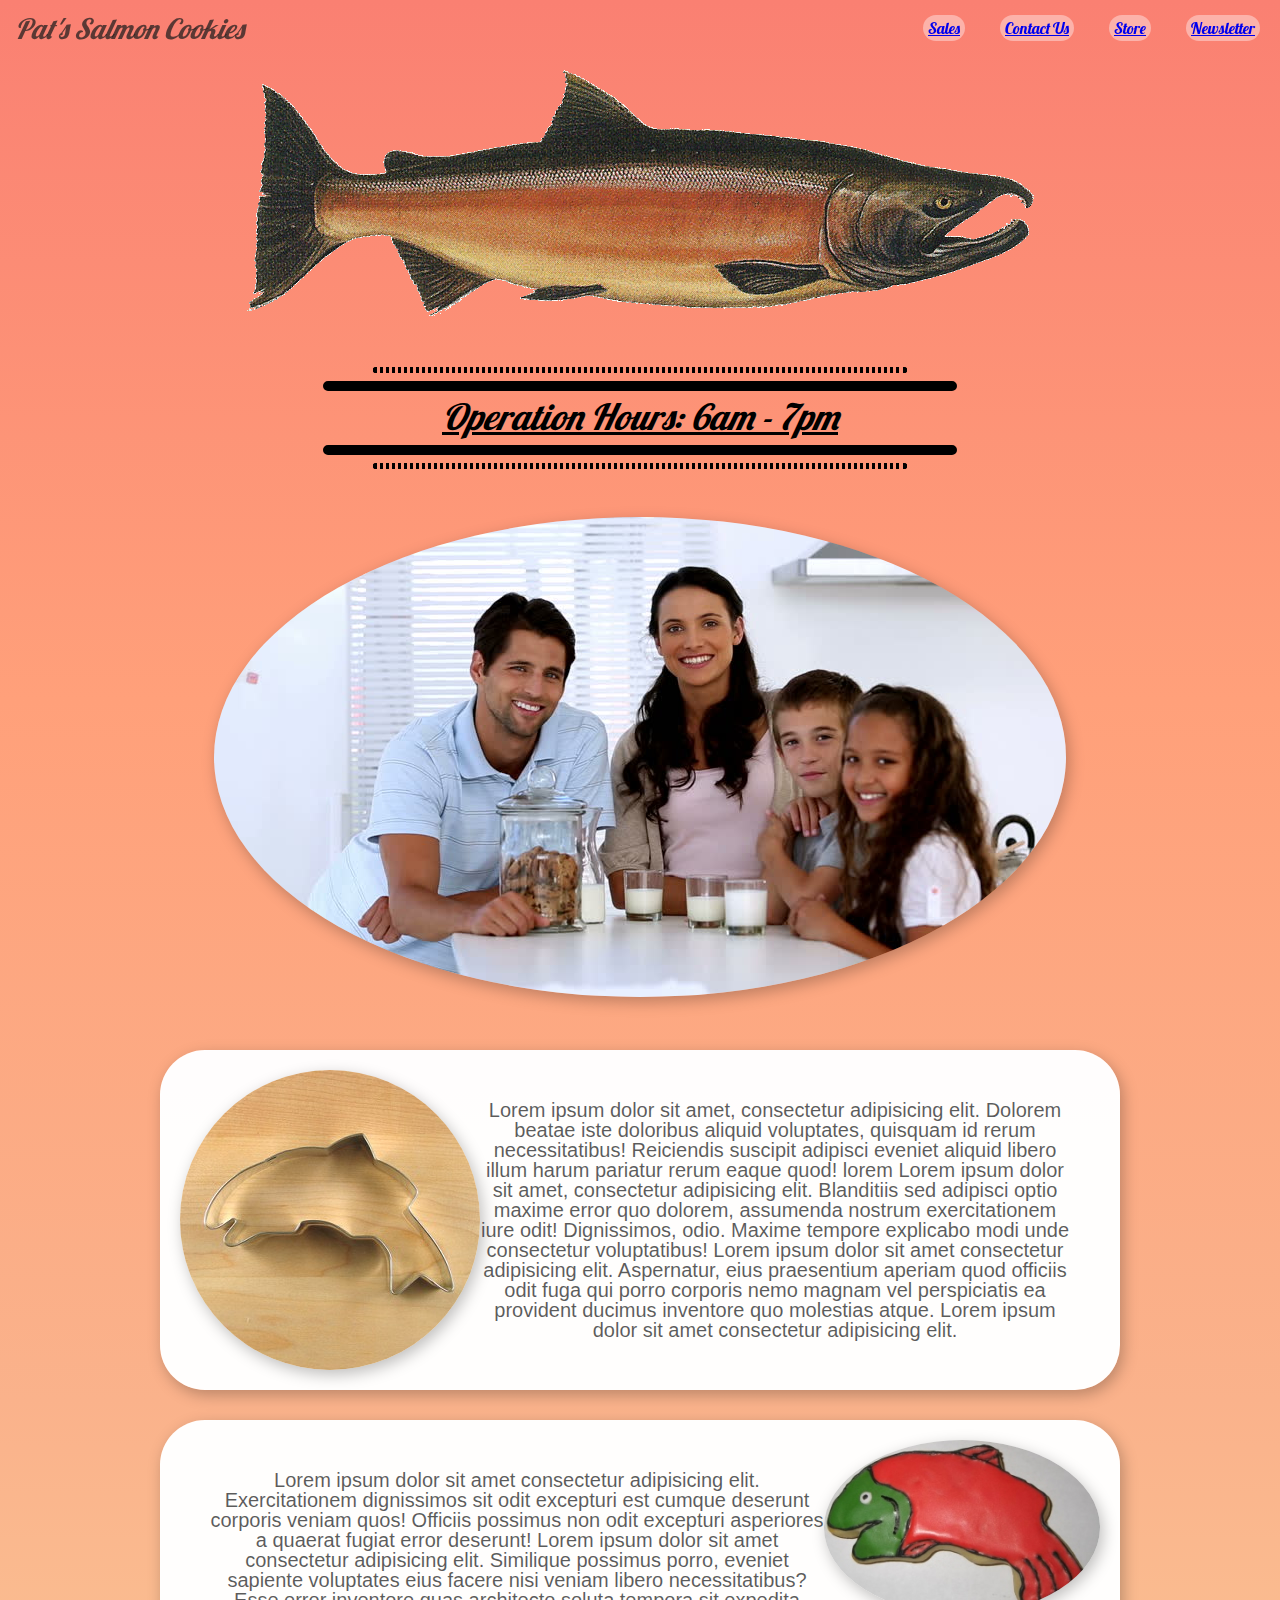
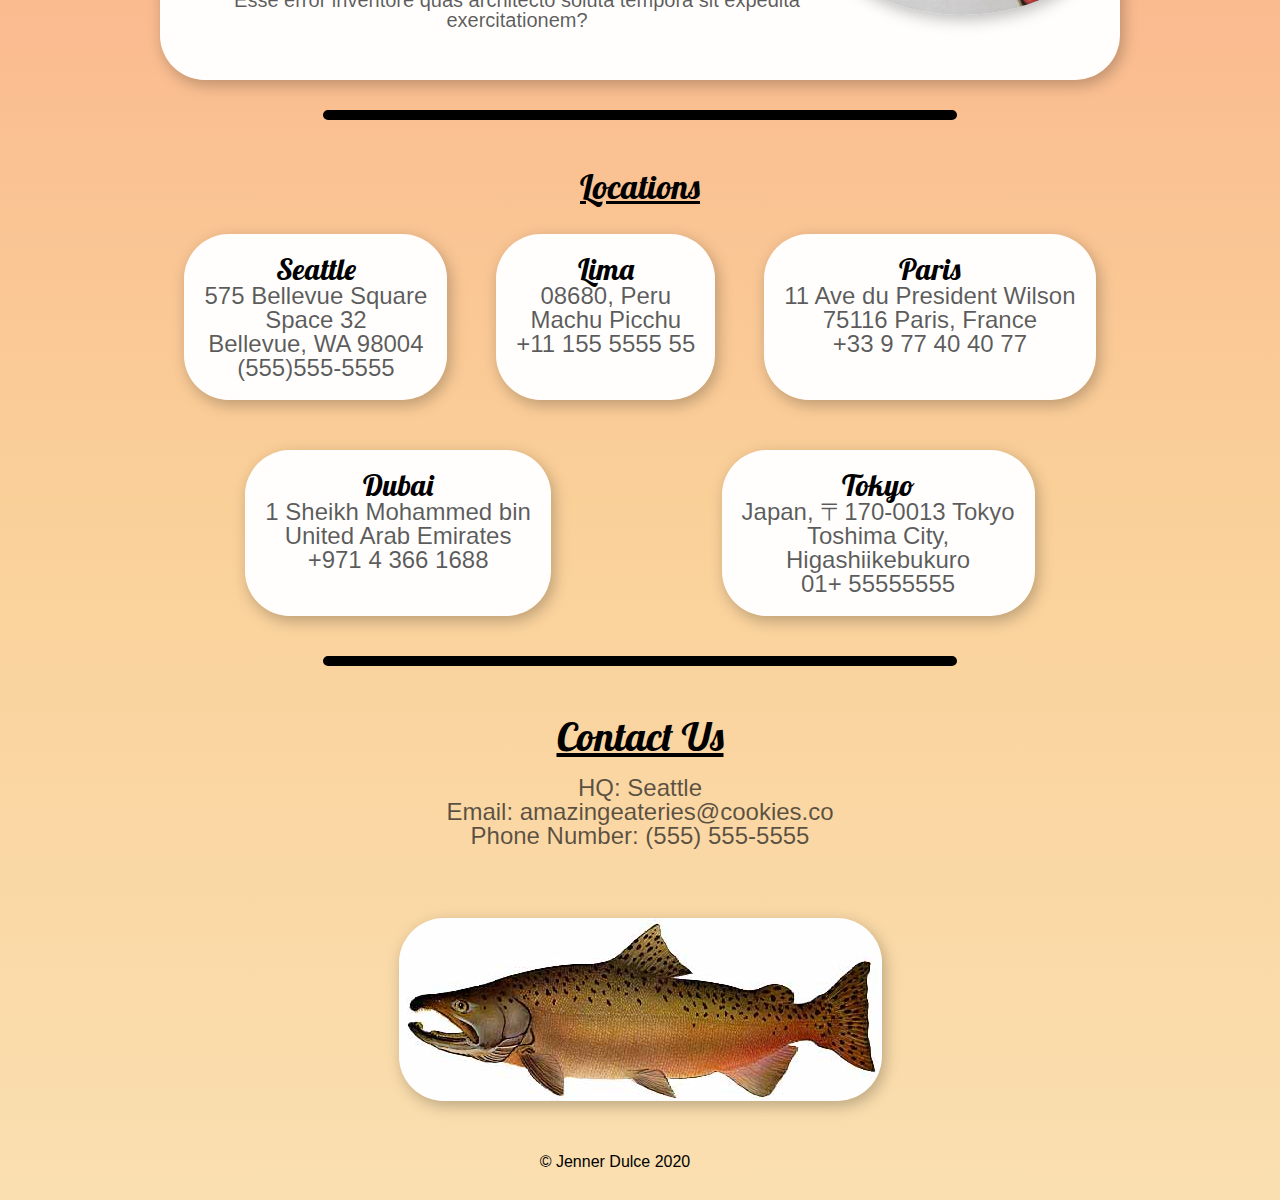
<file: index.html>
<!DOCTYPE html>
<html lang='en-US'>
  <head>
    <meta name="viewport" content="width=device-width, initial-scale=1">
    <link rel="stylesheet" href="css/reset.css">
    <link rel="stylesheet" href="css/style.css">
    <link href="https://fonts.googleapis.com/css2?family=Lobster&display=swap" rel="stylesheet">
    <link rel="icon" href="img/favicon-16x16.png" type="images/favicon.ico" sizes="16x16">
    <title>Salmon Cookies</title>
  </head>
  <body>
    <header id="homepage">
      <div id="banner">
        <a href="index.html"><h1>Pat's Salmon Cookies</h1></a>
        <nav>
          <ul>
            <li><a href="#">Newsletter</a></li>
            <li><a href="store.html">Store</a></li>
            <li><a href="#contact">Contact Us</a></li>
            <li><a href="sales.html">Sales</a></li>
          </ul>
        </nav>
      </div>
    </header>
    <main id="main-index">
      <img id="salmon" src="img/salmon.png" alt="picture of salmon">
      <hr>
      <hr class="boldhr">
      <h2 id="hours">Operation Hours: 6am - 7pm</h2>
      <hr class="boldhr">
      <hr>
      <img id="family" src="img/family.jpg" alt="">
      <section id="section1">
        <article id="article1">
          <img id="cutter" src="img/cutter.jpeg" alt="cookie cutter">
          <p>Lorem ipsum dolor sit amet, consectetur adipisicing elit. Dolorem beatae iste doloribus aliquid voluptates, quisquam id rerum necessitatibus! Reiciendis suscipit adipisci eveniet aliquid libero illum harum pariatur rerum eaque quod! lorem Lorem ipsum dolor sit amet, consectetur adipisicing elit. Blanditiis sed adipisci optio maxime error quo dolorem, assumenda nostrum exercitationem iure odit! Dignissimos, odio. Maxime tempore explicabo modi unde consectetur voluptatibus! Lorem ipsum dolor sit amet consectetur adipisicing elit. Aspernatur, eius praesentium aperiam quod officiis odit fuga qui porro corporis nemo magnam vel perspiciatis ea provident ducimus inventore quo molestias atque. Lorem ipsum dolor sit amet consectetur adipisicing elit. 
          </p>
        </article>
        <article id="article2">
          <img id="cookie" src="img/frosted-cookie.jpg" alt="delicious frosted cookie">
          <p>Lorem ipsum dolor sit amet consectetur adipisicing elit. Exercitationem dignissimos sit odit excepturi est cumque deserunt corporis veniam quos! Officiis possimus non odit excepturi asperiores a quaerat fugiat error deserunt! Lorem ipsum dolor sit amet consectetur adipisicing elit. Similique possimus porro, eveniet sapiente voluptates eius facere nisi veniam libero necessitatibus? Esse error inventore quas architecto soluta tempora sit expedita exercitationem?</p>
        </article>
      </section>
      <hr class="boldhr">
      <h3>Locations</h3>
      <section id="locations">
        <div id="row-1">
          <ul class="box-1">
            <li>Seattle</li>
            <li>575 Bellevue Square</li>
            <li>Space 32</li>
            <li>Bellevue, WA 98004</li>
            <li>(555)555-5555</li>
          </ul>
          <ul class="box-1">
            <li>Lima</li>
            <li>08680, Peru</li>
            <li>Machu Picchu</li>
            <li>+11 155 5555 55</li>
          </ul>
          <ul class="box-1">
            <li>Paris</li>
            <li>11 Ave du President Wilson</li>
            <li>75116 Paris, France</li>
            <li>+33 9 77 40 40 77</li>
          </ul>
        </div>
        <div id=row-2>
          <ul class="box-2">
            <li>Dubai</li>
            <li>1 Sheikh Mohammed bin</li>
            <li>United Arab Emirates</li>
            <li>+971 4 366 1688</li>
          </ul>
          <ul class="box-2">
            <li>Tokyo</li>
            <li>Japan, 〒170-0013 Tokyo</li>
            <li>Toshima City,</li>
            <li>Higashiikebukuro</li>
            <li>01+ 55555555</li>
          </ul>
      </section>
      <hr class="boldhr">
      <h3 id="contact">Contact Us</h3>
      <ul id="contact-info">
        <li>HQ: Seattle</li>
        <li>Email: amazingeateries@cookies.co</li>
        <li>Phone Number: (555) 555-5555</li>
      </ul>
      <img id="chinook" src="img/chinook.jpg" alt="picture of chinook">
    </main>
    <footer>
      &copy; Jenner Dulce 2020
    </footer>
    <!-- <script src="js/app.js"></script> -->
    <script src="js/home.js"></script>
  </body>
</html>
</file>
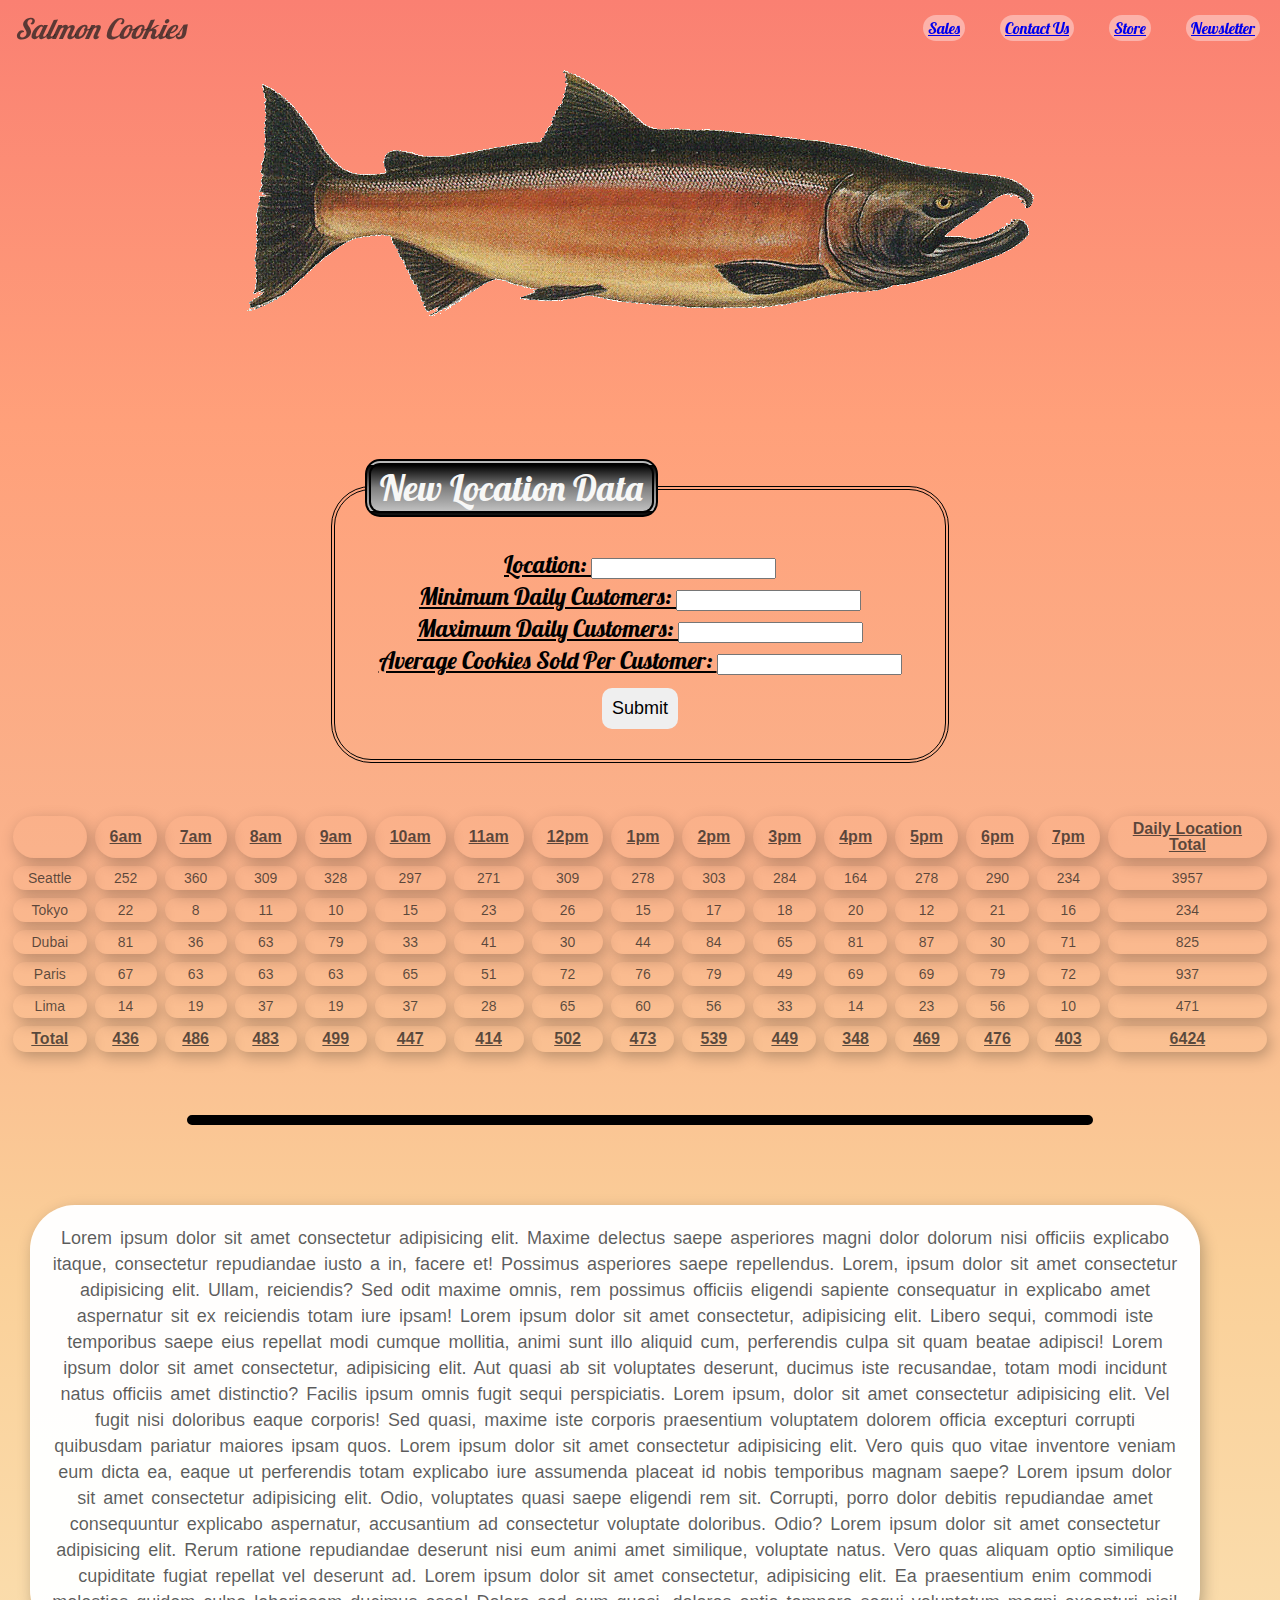
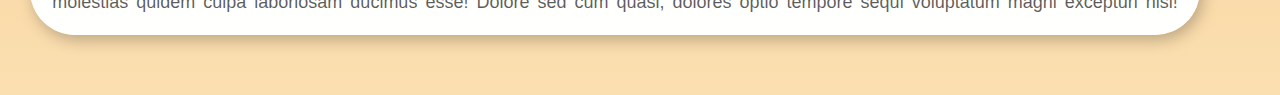
<file: sales.html>
<!DOCTYPE html>
<html lang='en-US'>
  <head>
    <meta name="viewport" content="width=device-width, initial-scale=1">
    <link rel="stylesheet" href="css/reset.css">
    <link rel="stylesheet" href="css/style.css">
    <link rel="stylesheet" href="css/sales.css">
    <link href="https://fonts.googleapis.com/css2?family=Lobster&display=swap" rel="stylesheet">
    <link rel="icon" href="img/favicon-16x16.png" type="images/favicon.ico" sizes="16x16">
    <title>Pat's Salmon Cookies</title>
  </head>
  <body>
    <header id="top">
      <div id="banner">
        <a href="index.html"><h1>Salmon Cookies</h1></a>
        <nav>
          <ul>
            <li><a href="#">Newsletter</a></li>
            <li><a href="store.html">Store</a></li>
            <li><a href="index.html#contact">Contact Us</a></li>
            <li><a href="sales.html">Sales</a></li>
          </ul>
        </nav>
    </header>
    <main>
      <img id="salmon" src="img/salmon.png" alt="picture of salmon">
      <form id="newlocation" action="get">
        <fieldset >
          <legend>New Location Data</legend>
          <ul>
            <li>
              <label>Location: 
                <input type="text" name="location">
              </label>
            </li>
            <li>
              <label>Minimum Daily Customers: 
                <input type="number" name="minimum">
              </label>
            </li>
            <li>
              <label>Maximum Daily Customers: 
                <input type="number" name="maximum">
              </label>
            </li>
            <li>
              <label>Average Cookies Sold Per Customer: 
                <input type="float" name="averageSales">
              </label>
            </li>
          </ul>
          <input id="submit" type="submit" value="Submit">
        </fieldset>
      </form>
      <table id="main-table">
      </table>
    </main>
    <hr>
    <footer>
      <p>Lorem ipsum dolor sit amet consectetur adipisicing elit. Maxime delectus saepe asperiores magni dolor dolorum nisi officiis explicabo itaque, consectetur repudiandae iusto a in, facere et! Possimus asperiores saepe repellendus. Lorem, ipsum dolor sit amet consectetur adipisicing elit. Ullam, reiciendis? Sed odit maxime omnis, rem possimus officiis eligendi sapiente consequatur in explicabo amet aspernatur sit ex reiciendis totam iure ipsam! Lorem ipsum dolor sit amet consectetur, adipisicing elit. Libero sequi, commodi iste temporibus saepe eius repellat modi cumque mollitia, animi sunt illo aliquid cum, perferendis culpa sit quam beatae adipisci! Lorem ipsum dolor sit amet consectetur, adipisicing elit. Aut quasi ab sit voluptates deserunt, ducimus iste recusandae, totam modi incidunt natus officiis amet distinctio? Facilis ipsum omnis fugit sequi perspiciatis. Lorem ipsum, dolor sit amet consectetur adipisicing elit. Vel fugit nisi doloribus eaque corporis! Sed quasi, maxime iste corporis praesentium voluptatem dolorem officia excepturi corrupti quibusdam pariatur maiores ipsam quos. Lorem ipsum dolor sit amet consectetur adipisicing elit. Vero quis quo vitae inventore veniam eum dicta ea, eaque ut perferendis totam explicabo iure assumenda placeat id nobis temporibus magnam saepe? Lorem ipsum dolor sit amet consectetur adipisicing elit. Odio, voluptates quasi saepe eligendi rem sit. Corrupti, porro dolor debitis repudiandae amet consequuntur explicabo aspernatur, accusantium ad consectetur voluptate doloribus. Odio? Lorem ipsum dolor sit amet consectetur adipisicing elit. Rerum ratione repudiandae deserunt nisi eum animi amet similique, voluptate natus. Vero quas aliquam optio similique cupiditate fugiat repellat vel deserunt ad. Lorem ipsum dolor sit amet consectetur, adipisicing elit. Ea praesentium enim commodi molestias quidem culpa laboriosam ducimus esse! Dolore sed cum quasi, dolores optio tempore sequi voluptatum magni excepturi nisi!</p>
    </footer>
    <script src="js/app.js"></script>
  </body>
</html>
</file>
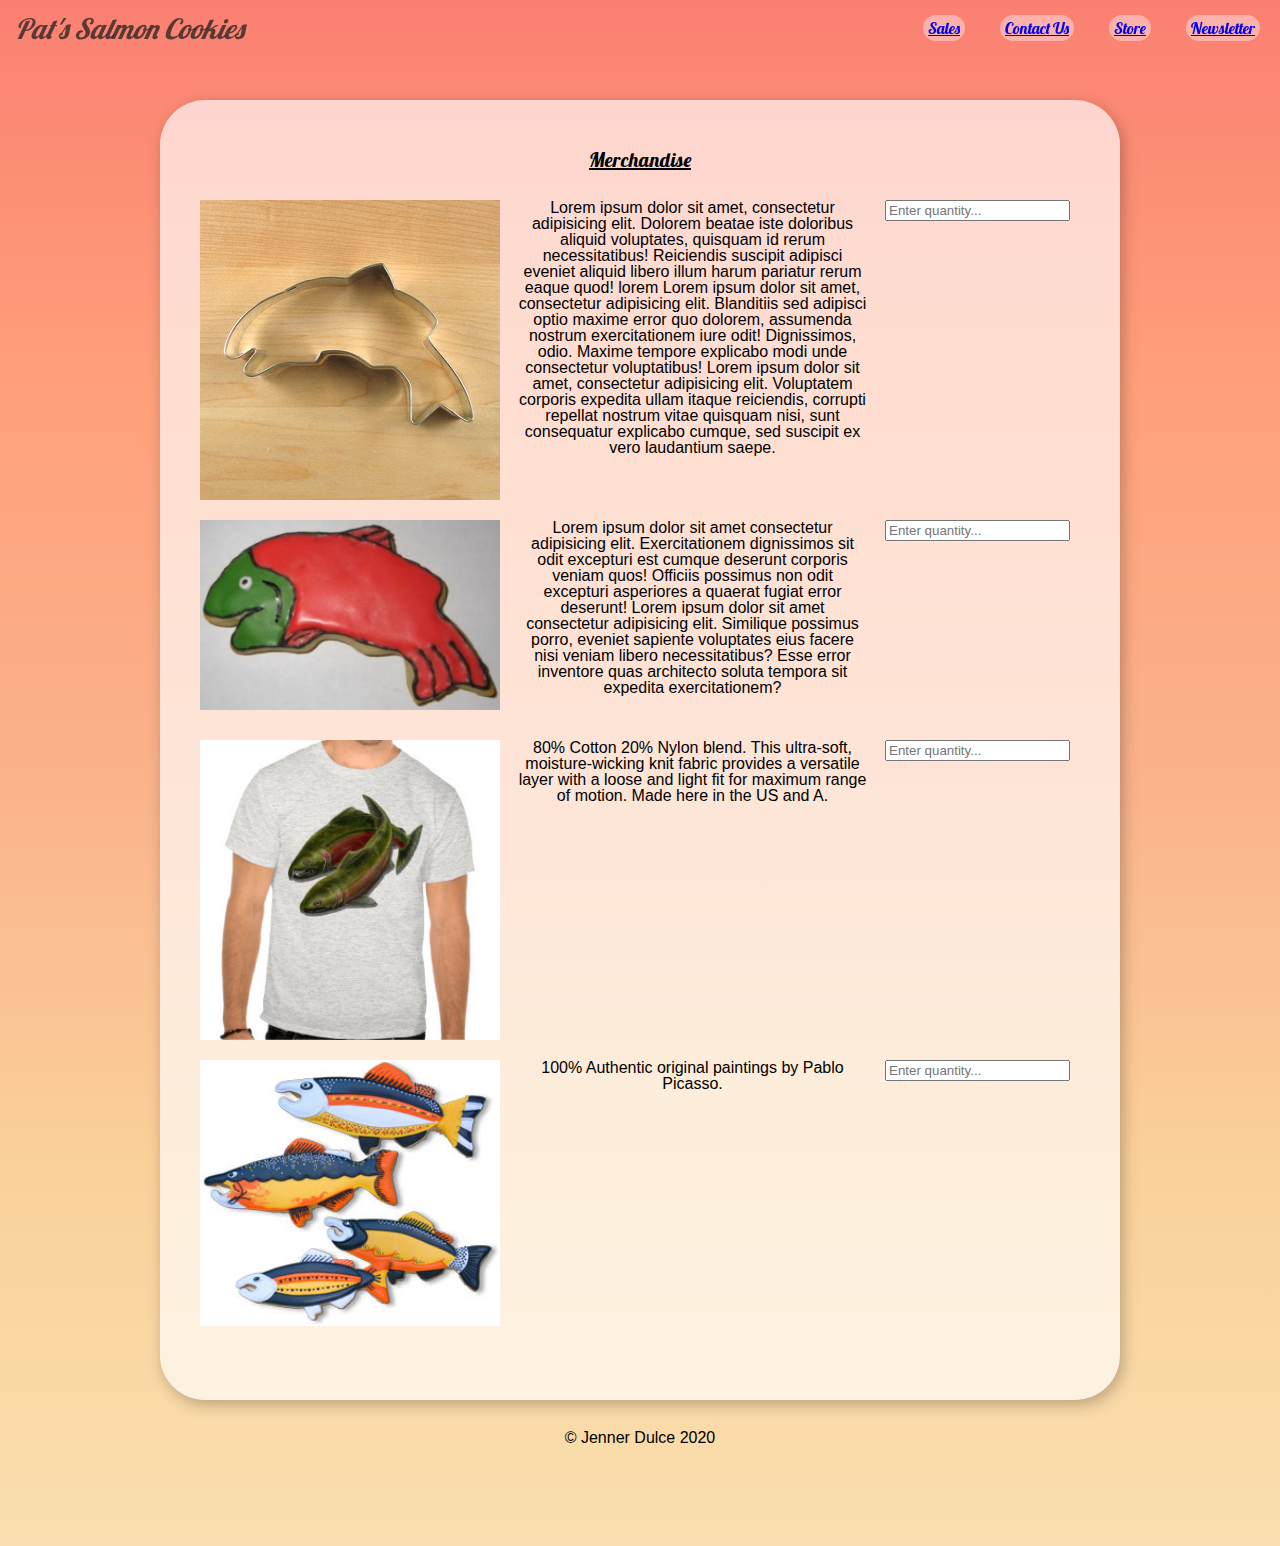
<file: store.html>
<!DOCTYPE html>
<html lang='en-US'>
  <head>
    <meta name="viewport" content="width=device-width, initial-scale=1">
    <link rel="stylesheet" href="css/reset.css">
    <link rel="stylesheet" href="css/store.css">
    <link href="https://fonts.googleapis.com/css2?family=Lobster&display=swap" rel="stylesheet">
    <link rel="icon" href="img/favicon-16x16.png" type="images/favicon.ico" sizes="16x16">
    <title>Salmon Cookies</title>
  </head>
  <body>
    <header id="homepage">
      <div id="banner">
        <a href="index.html"><h1> Pat's Salmon Cookies</h1></a>
        <nav>
          <ul>
            <li><a href="#">Newsletter</a></li>
            <li><a href="store.html">Store</a></li>
            <li><a href="index.html#contact">Contact Us</a></li>
            <li><a href="sales.html">Sales</a></li>
          </ul>
        </nav>
      </div>
    </header>
    <main id="main-index">
      <h2>Merchandise</h2>
      <section class="storerow">
        <img id="cutter" src="img/cutter.jpeg" alt="cookie cutter">
        <p>Lorem ipsum dolor sit amet, consectetur adipisicing elit. Dolorem beatae iste doloribus aliquid voluptates, quisquam id rerum necessitatibus! Reiciendis suscipit adipisci eveniet aliquid libero illum harum pariatur rerum eaque quod! lorem Lorem ipsum dolor sit amet, consectetur adipisicing elit. Blanditiis sed adipisci optio maxime error quo dolorem, assumenda nostrum exercitationem iure odit! Dignissimos, odio. Maxime tempore explicabo modi unde consectetur voluptatibus! Lorem ipsum dolor sit amet, consectetur adipisicing elit. Voluptatem corporis expedita ullam itaque reiciendis, corrupti repellat nostrum vitae quisquam nisi, sunt consequatur explicabo cumque, sed suscipit ex vero laudantium saepe.</p>
        <input type="number" name="cutterquantity" placeholder="Enter quantity..."></td>
      </section>
      <section id="cookie" class="storerow">
        <img src="img/frosted-cookie.jpg" alt="delicious frosted cookie">
        <p>Lorem ipsum dolor sit amet consectetur adipisicing elit. Exercitationem dignissimos sit odit excepturi est cumque deserunt corporis veniam quos! Officiis possimus non odit excepturi asperiores a quaerat fugiat error deserunt! Lorem ipsum dolor sit amet consectetur adipisicing elit. Similique possimus porro, eveniet sapiente voluptates eius facere nisi veniam libero necessitatibus? Esse error inventore quas architecto soluta tempora sit expedita exercitationem?</p>
        <input type="number" name="cookiequantity" placeholder="Enter quantity..."></td>
      </section>
      <section class="storerow">
        <img src="img/shirt.jpg" alt="fish shirt">
        <p>80% Cotton 20% Nylon blend. This ultra-soft, moisture-wicking knit fabric provides a versatile layer with a loose and light fit for maximum range of motion. Made here in the US and A.</p>
        <input type="number" name="shirtquantity" placeholder="Enter quantity..."></td>
      </section>
      <section class="storerow">
        <img src="img/fish.jpg" alt="fish art">
        <p>100% Authentic original paintings by Pablo Picasso.</p>
        <input type="number" name="artquantity" placeholder="Enter quantity...">
      </section>
    </main>
    <footer>
      &copy; Jenner Dulce 2020
    </footer>
    <script src="js/home.js"></script>
  </body>
</html>
</file>
<file: css/style.css>
/* All section */
body {
  background-image: repeating-linear-gradient(#fa8072, #FFA07A, #fab28b, #fad099, #fadfb0);
  background-repeat: no-repeat;
  background-size: cover;
  margin: 30px auto;
  text-align: center;
  font-family: 'Trebuchet MS', 'Lucida Sans Unicode', 'Lucida Grande', 'Lucida Sans', Arial, sans-serif;
}
p {
  color: rgba(28, 28, 28, 0.721);
}

.boldhr {
  border: 5px solid black;
  border-radius: 50px;  
  width: 65%;
}

hr {
  border: 3px dotted black;
  border-radius: 50px;
  width: 55%;
}


/* header */
h1 {
  float: left;
  font-size: 28px;
  transition: all .4s linear;
  font-style: italic;
  color: rgba(28, 28, 28, 0.721);
  font-family: 'Lobster', cursive;
}

h1:hover {
  letter-spacing: 5px;
}

nav li {
  font-family: 'Lobster', cursive;
  float: right;
  margin-right: 35px;
  color: rgba(28, 28, 28, 0.721);
  background-color: #fcb2aa;
  border-radius: 30px;
  padding: 5px;
  outline-color: none;
  transition: all .3s ease-in;
}

nav li:hover, td:hover {
  background-color: #fa8072;
}

nav a:visited:active {
  background-color: #fa8072;
  color: black;
  text-decoration: none;
}

#banner {
  font-family: 'Lobster', cursive;
  width: 100%;
  position: fixed;
  padding: 15px;
  top: 0;
  left: 0;
  font-family: 'Didot';
}


h2 {
  text-decoration: underline;
  margin-bottom: 10px;
  font-size: 20px;
}

/* main */
#main-index {
  margin: auto;
  width: 960px;
}

#salmon {
  box-shadow: none;
  margin: 40px 0
}

main img {
  box-shadow: 3px 5px 15px rgba(0, 0, 0, .25);
}

#family {
  margin: 40px 0 20px 0;
  border-radius: 50%;
}

#cutter {
  float: left;
  border-radius: 50%;
}

#cookie {
  float:right;
  border-radius: 50%;
}

#article1, #article2, #locations ul {
  background-color: rgba(255, 255, 255, 0.982);
  padding: 20px;
  border-radius: 45px;
  box-shadow: 3px 5px 15px rgba(0, 0, 0, .25);
}

#article2 {
  margin-top: 30px;
  margin-bottom: 30px;
  clear: both;
  float: right
}
section p {
  font-size: 20px;
  margin: 30px
}

#hours {
  clear: both
}

main h2 {
  font-size: 36px;
  font-family: 'Lobster', cursive;
  font-style: italic;
}

main h3 {
  margin-top: 50px;
  font-family: 'Lobster', cursive;
  font-size: 34px;
  text-decoration: underline;
}

section {
  margin-top: 30px
}

section ul li:first-child {
  font-size: 30px;
  font-family: 'Lobster', cursive;
  color: black
}

section ul li, #contact-info li {
  font-size: 24px;
  color: rgba(28, 28, 28, 0.721);
}

#cost, #section2 a {
  font-size: 60px;
  text-transform: uppercase;
  color: black
}

#cost:hover {
  font-style: italic;
  color: red
}

/* locations */

#locations {
  margin-bottom:40px
}

#row-1 {
  display: flex;
  justify-content: space-around;
}

#row-2 {
  display: flex;
  justify-content: space-around;
  margin-top: 50px
}

#contact {
  margin-bottom: 20px;
  font-size: 40px;
  clear: both;
}

#contact-info {
  margin-bottom: 30px
}

main img:last-child {
  margin-top: 40px
}

#chinook {
  border-radius: 45px;
  box-shadow: 3px 5px 15px rgba(0, 0, 0, .25);
}
footer {
  margin-top: 50px;
  margin-right: 50px;
  /* text-align: right */
}
</file>
<file: css/sales.css>
hr {
  border: 5px solid black;
  border-radius: 50px;
  width: 70%
}

footer {
  padding: 30px;
}

p {
  color: rgba(28, 28, 28, 0.721);
  font-size: 18px;
  word-spacing: 3px;
  line-height: 26px;
}

/* Form on sales page */

fieldset {
  margin: 100px auto 40px auto;
  font-family: 'Lobster', cursive;
  border: 1px black solid;
  border-radius: 40px;
  width: 550px;
  padding: 30px
}

legend {
  font-size: 36px;
  border: 6px black double;
  text-align: left;
  padding: 5px 9px;
  border-radius: 15px;
  color: #f7f7f6;
  background-image: repeating-linear-gradient(black, grey, silver);
}

fieldset {
border: 4px double black;
}

#submit {
  padding: 10px;
  font-size: 18px;
  margin-top:8px;
  border-radius: 10px;
  border: none;
}

#submit:hover {
  background-color: rgb(222, 222, 222);
  box-shadow: 3px 5px 3px rgba(0, 0, 0, .25);
}

label {
  text-decoration: underline;
  font-size: 24px;
  margin: 5px;
  display:block;
}

/* table */

#main-table {
  padding: 5px;
  margin: auto;
  border-spacing: 8px;
  font-size: 12px;
  margin-bottom: 50px;
}

#main-table td, #main-table th {
  padding: 5px 15px;
  border-radius: 30px;
  box-shadow: 3px 5px 15px rgba(0, 0, 0, .25);
  color: rgba(28, 28, 28, 0.721);
}

th {
  font-size: 16px;
  text-decoration: underline;
}

td {
  font-size: 14px
}

footer p {
  background-color: rgba(255, 255, 255, 0.982);
  padding: 20px;
  border-radius: 45px;
  box-shadow: 3px 5px 15px rgba(0, 0, 0, .25);
}
</file>
<file: css/store.css>
body {
  background-image: repeating-linear-gradient(#fa8072, #FFA07A, #fab28b, #fad099, #fadfb0);
  background-repeat: no-repeat;
  background-size: cover;
  margin: 100px auto;
  text-align: center;
  font-family: 'Trebuchet MS', 'Lucida Sans Unicode', 'Lucida Grande', 'Lucida Sans', Arial, sans-serif;
  width: 960px
}

/* banner */

h1 {
  float: left;
  font-size: 28px;
  transition: all .4s linear;
  font-style: italic;
  color: rgba(28, 28, 28, 0.721);
  font-family: 'Lobster', cursive;
}

h1:hover {
  letter-spacing: 5px;
}

nav li {
  font-family: 'Lobster', cursive;
  float: right;
  margin-right: 35px;
  color: rgba(28, 28, 28, 0.721);
  background-color: #fcb2aa;
  border-radius: 30px;
  padding: 5px;
  outline-color: none;
  transition: all .3s ease-in;
}

nav li:hover {
  background-color: #fa8072;
}

nav a:visited:active {
  background-color: #fa8072;
  color: black;
  text-decoration: none;
}

#banner {
  font-family: 'Lobster', cursive;
  width: 100%;
  z-index: 998;
  position: fixed;
  padding: 15px;
  top: 0;
  left: 0;
  font-family: 'Didot';
}


h2 {
  text-decoration: underline;
  margin-bottom: 10px;
  font-size: 20px;
}

h2 {
  margin: 30px 0;
  font-family: 'Lobster', cursive;
}

.storerow {
  clear: both;
  display: block;
  width: 960px;
  height: 300px;
  margin: 20px;
}

.storerow img{
  /* width: 50% */
  float: left;
  width: 300px;
}

.storerow p{
  /* width: 30%; */
  display: inline-block;
  width: 350px;
  height: 300px;
}

.storerow input{
  /* width: 20%; */
  /* display: block */
  float: right;
  margin-right: 90px
}

#cookie {
  height: 200px
}

footer {
  clear:both;
  margin-top: 30px
}

#main-index {
  background-color: rgba(255, 255, 255, 0.653);
  padding: 20px;
  border-radius: 45px;
  box-shadow: 3px 5px 15px rgba(0, 0, 0, .25);
}
</file>
